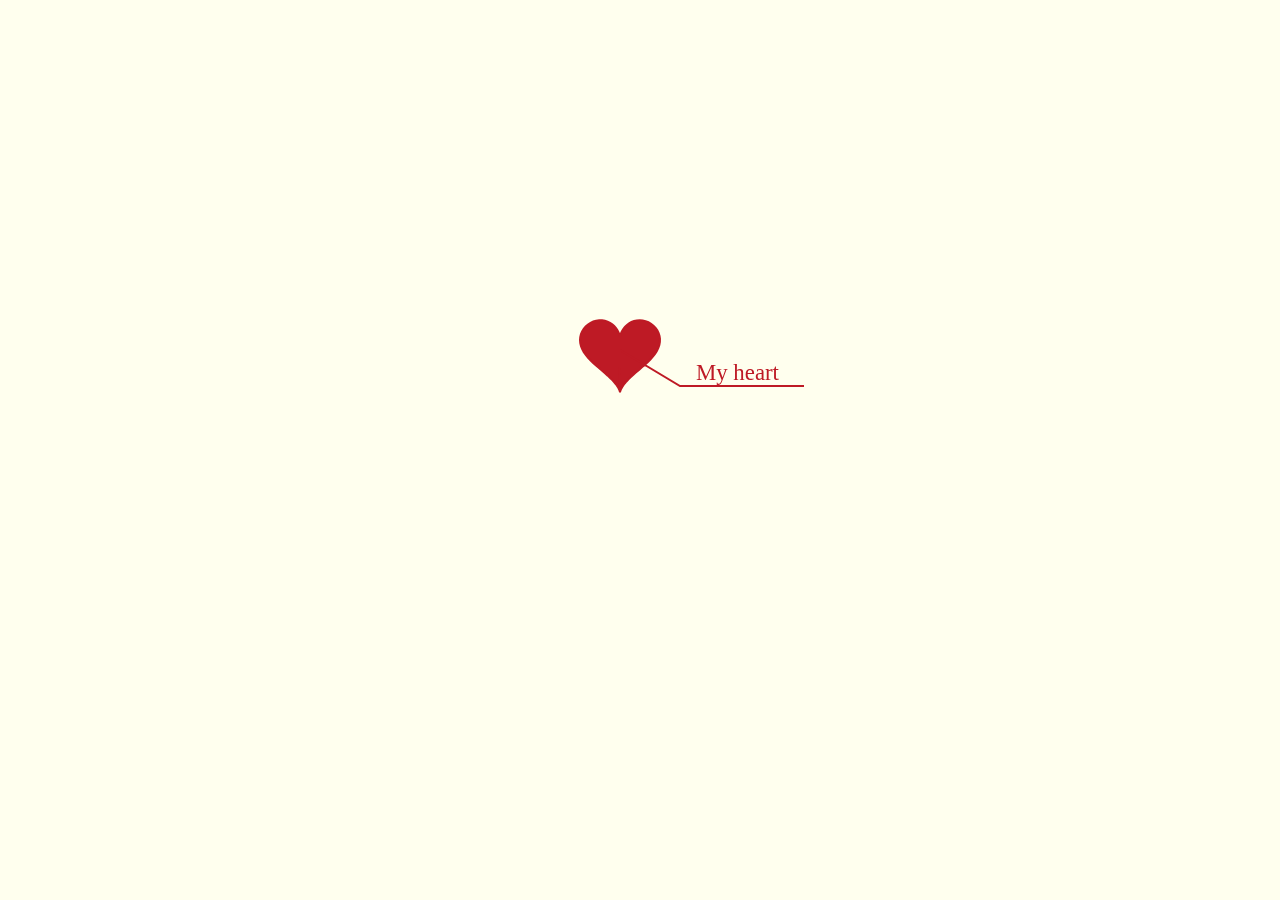
<file: index.html>
<!DOCTYPE html PUBLIC "-//W3C//DTD XHTML 1.0 Strict//EN" "http://www.w3.org/TR/xhtml1/DTD/xhtml1-strict.dtd">
<!-- saved from url=(0027)http://itzoo.info/love.html -->
<html xml:lang="en" xmlns="http://www.w3.org/1999/xhtml"><head><meta http-equiv="Content-Type" content="text/html; charset=UTF-8">
        <title>Love</title>
        
        <link type="text/css" rel="stylesheet" href="./Love_files/default.css">
        <script type="text/javascript" src="./Love_files/jquery.min.js"></script>
        <script type="text/javascript" src="./Love_files/jscex.min.js"></script>
        <script type="text/javascript" src="./Love_files/jscex-parser.js"></script>
        <script type="text/javascript" src="./Love_files/jscex-jit.js"></script>
        <script type="text/javascript" src="./Love_files/jscex-builderbase.min.js"></script>
        <script type="text/javascript" src="./Love_files/jscex-async.min.js"></script>
        <script type="text/javascript" src="./Love_files/jscex-async-powerpack.min.js"></script>
        <script type="text/javascript" src="./Love_files/functions.js" charset="utf-8"></script>
        <script type="text/javascript" src="./Love_files/love.js" charset="utf-8"></script>

    </head>
    <body>
        <div id="main">
            <div id="error">亲，您使用的浏览器无法支持即将显示的内容，请换成谷歌(<a href="http://www.google.cn/chrome/intl/zh-CN/landing_chrome.html?hl=zh-CN&brand=CHMI">Chrome</a>)或者火狐(<a href="http://firefox.com.cn/download/">Firefox</a>)浏览器哟~</div>
            <div id="wrap">
               <div id="text">
                    <div id="code">                 
   <span class="say">我们在一起会怎样生活</span><br /><br />
 <span class="say">平凡的我能否让你快乐</span><br /><br />
 <span class="say">时常挂念着</span><br /><br />
 <span class="say">那份没变坏的爱情</span><br /><br />
 <span class="say">悲或喜 都是关于你呀</span><br /><br />
                   <br>
                    <span class="say"><span class="space"></span> -- For 亲爱的王姑娘.</span>
                    </div>
                </div>
                <div id="clock-box">
                <a href="https://weibo.com/7332174731/profile?topnav=1&wvr=6" target="_blank">我</a> 与 <a href="https://weibo.com/u/57112651588?refer_flag=1005050005_" target="_blank">王姑娘</a> 相恋的
                        <div id="clock"></div>
                </div>
                <canvas id="canvas" width="1100" height="680"></canvas>
            </div>
           
        </div>

    <script>
    (function(){
    //     $.ajax('https://v1.hitokoto.cn/?c=j', {
    //     data: {},
    //     dataType: 'json',
    //     crossDomain: true,
    //     type:"get",
    //     success: function(data) {
    //      $(".talk").append(data.hitokoto);
    //     },
    //   },'text');
        var canvas = $('#canvas');

        if (!canvas[0].getContext) {
            $("#error").show();
            return false;
        }

        var width = canvas.width();
        var height = canvas.height();
        
        canvas.attr("width", width);
        canvas.attr("height", height);

        var opts = {
            seed: {
                x: width / 2 - 20,
                color: "rgb(190, 26, 37)",
                scale: 2
            },
            branch: [
                [535, 680, 570, 250, 500, 200, 30, 100, [
                    [540, 500, 455, 417, 340, 400, 13, 100, [
                        [450, 435, 434, 430, 394, 395, 2, 40]
                    ]],
                    [550, 445, 600, 356, 680, 345, 12, 100, [
                        [578, 400, 648, 409, 661, 426, 3, 80]
                    ]],
                    [539, 281, 537, 248, 534, 217, 3, 40],
                    [546, 397, 413, 247, 328, 244, 9, 80, [
                        [427, 286, 383, 253, 371, 205, 2, 40],
                        [498, 345, 435, 315, 395, 330, 4, 60]
                    ]],
                    [546, 357, 608, 252, 678, 221, 6, 100, [
                        [590, 293, 646, 277, 648, 271, 2, 80]
                    ]]
                ]] 
            ],
            bloom: {
                num: 700,
                width: 1080,
                height: 650,
            },
            footer: {
                width: 1200,
                height: 5,
                speed: 10,
            }
        }

        var tree = new Tree(canvas[0], width, height, opts);
        var seed = tree.seed;
        var foot = tree.footer;
        var hold = 1;

        canvas.click(function(e) {
            var offset = canvas.offset(), x, y;
            x = e.pageX - offset.left;
            y = e.pageY - offset.top;
            if (seed.hover(x, y)) {
                hold = 0; 
                canvas.unbind("click");
                canvas.unbind("mousemove");
                canvas.removeClass('hand');
            }
        }).mousemove(function(e){
            var offset = canvas.offset(), x, y;
            x = e.pageX - offset.left;
            y = e.pageY - offset.top;
            canvas.toggleClass('hand', seed.hover(x, y));
        });

        var seedAnimate = eval(Jscex.compile("async", function () {
            seed.draw();
            while (hold) {
                $await(Jscex.Async.sleep(10));
            }
            while (seed.canScale()) {
                seed.scale(0.95);
                $await(Jscex.Async.sleep(10));
            }
            while (seed.canMove()) {
                seed.move(0, 2);
                foot.draw();
                $await(Jscex.Async.sleep(10));
            }
        }));

        var growAnimate = eval(Jscex.compile("async", function () {
            do {
                tree.grow();
                $await(Jscex.Async.sleep(10));
            } while (tree.canGrow());
        }));

        var flowAnimate = eval(Jscex.compile("async", function () {
            do {
                tree.flower(2);
                $await(Jscex.Async.sleep(10));
            } while (tree.canFlower());
        }));

        var moveAnimate = eval(Jscex.compile("async", function () {
            tree.snapshot("p1", 240, 0, 610, 680);
            while (tree.move("p1", 500, 0)) {
                foot.draw();
                $await(Jscex.Async.sleep(10));
            }
            foot.draw();
            tree.snapshot("p2", 500, 0, 610, 680);

            // 会有闪烁不得意这样做, (＞﹏＜)
            canvas.parent().css("background", "url(" + tree.toDataURL('image/png') + ")");
            canvas.css("background", "#ffe");
            $await(Jscex.Async.sleep(300));
            canvas.css("background", "none");
        }));

        var jumpAnimate = eval(Jscex.compile("async", function () {
            var ctx = tree.ctx;
            while (true) {
                tree.ctx.clearRect(0, 0, width, height);
                tree.jump();
                foot.draw();
                $await(Jscex.Async.sleep(25));
            }
        }));

        var textAnimate = eval(Jscex.compile("async", function () {
            var together = new Date();
            together.setFullYear(2012,8,28);
            together.setHours(0);
            together.setMinutes(0);
            together.setSeconds(0);
            together.setMilliseconds(0);

            $("#code").show().typewriter();
            $("#clock-box").fadeIn(500);
            while (true) {
                timeElapse(together);
                $await(Jscex.Async.sleep(1000));
            }
        }));

        var runAsync = eval(Jscex.compile("async", function () {
            $await(seedAnimate());
            $await(growAnimate());
            $await(flowAnimate());
            $await(moveAnimate());

            textAnimate().start();

            $await(jumpAnimate());
        }));

        runAsync().start();
    })();
    </script>
<script type="text/javascript">
/* 鼠标特效 */
var a_idx = 0;
jQuery(document).ready(function($) {
  $("body").click(function(e) {
    var a = new Array("晚安", "可爱", "调皮", "爱你", "Me do wo", "Miluji te", "Asavakit" ,"想你", "念你", "love", "je t'aime", "te amo","Szeretlek","Kocham Cie","Eu amo-te");
    var $i = $("<span/>").text(a[a_idx]);
    a_idx = (a_idx + 1) % a.length;
    var x = e.pageX,
    y = e.pageY;
    $i.css({
      "z-index": 999999999999999999999999999999999999999999999999999999999999999999999,
      "top": y - 20,
      "left": x,
      "position": "absolute",
      "font-weight": "bold",
      "color": "#ff6651"
    });
    $("body").append($i);
    $i.animate({
      "top": y - 180,
      "opacity": 0
    },
    1500,
    function() {
      $i.remove();
    });
  });
});
</script>


</body></html>
</file>
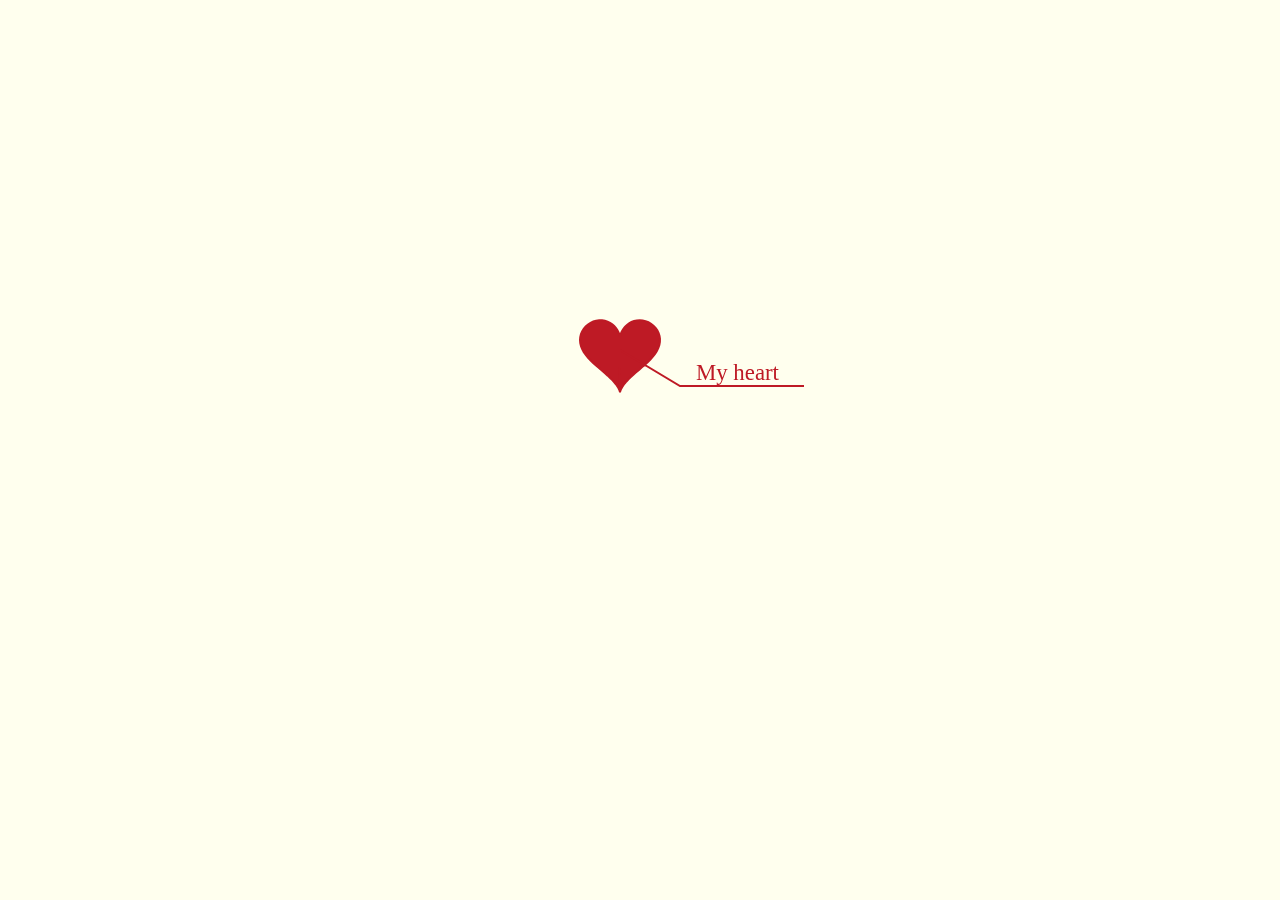
<file: Lovewyg - 副本.html>
﻿<!DOCTYPE html PUBLIC "-//W3C//DTD XHTML 1.0 Strict//EN" "http://www.w3.org/TR/xhtml1/DTD/xhtml1-strict.dtd">
<html >
<head>
<meta http-equiv="Content-Type" content="text/html; charset=UTF-8">
        <title>晚安,我的姑娘</title>
        <link rel="icon" type="image/x-icon" href="rose.ico"/>  
        <link type="text/css" rel="stylesheet" href="./Love_files/default.css">
        <script type="text/javascript" src="./Love_files/jquery.min.js"></script>
        <script type="text/javascript" src="./Love_files/jscex.min.js"></script>
        <script type="text/javascript" src="./Love_files/jscex-parser.js"></script>
        <script type="text/javascript" src="./Love_files/jscex-jit.js"></script>
        <script type="text/javascript" src="./Love_files/jscex-builderbase.min.js"></script>
        <script type="text/javascript" src="./Love_files/jscex-async.min.js"></script>
        <script type="text/javascript" src="./Love_files/jscex-async-powerpack.min.js"></script>
        <script type="text/javascript" src="./Love_files/functions.js" charset="utf-8"></script>
        <script type="text/javascript" src="./Love_files/love.js" charset="utf-8"></script>
<script>
var _hmt = _hmt || [];
(function() {
  var hm = document.createElement("script");
  hm.src = "https://hm.baidu.com/hm.js?7deba8a6a53364cbc646ffacda097a2e";
  var s = document.getElementsByTagName("script")[0]; 
  s.parentNode.insertBefore(hm, s);
})();
</script>

    </head>
<style type="text/css">
.song{
float:left;
margin-top:-420px;
margin-left:-10px;
}	
</style>
    <body>
        <div id="main">
            <div id="error">亲，您使用的浏览器无法支持即将显示的内容，请换成谷歌(<a href="http://www.google.cn/chrome/intl/zh-CN/landing_chrome.html?hl=zh-CN&brand=CHMI">Chrome</a>)或者火狐(<a href="http://firefox.com.cn/download/">Firefox</a>)浏览器哟~</div>
            <div id="wrap">
               <div id="text">
                    <div id="code">  
<span class="say">一个人心中</span><br /><br />
<span class="say">只有一个宝贝</span><br /><br />
<span class="say">那就是你</span><br /><br />

<span class="say"><span class="space"></span> -- For 亲爱的老王.</span>
<!--<p class="bb_myname"> -- For W</p>-->

                    </div>
                </div>
                <div id="clock-box">
                    <a href="https://weibo.com/5379643530/profile?topnav=1&wvr=6" target="_blank">我</a> 与 <a href="https://weibo.com/u/5711265158?refer_flag=1005050005_" target="_blank">王雅阁</a> 相恋的
                        <div id="clock"></div>
                </div>
                <canvas id="canvas" width="1100" height="680"></canvas>
            </div>
           <div class="song">

<iframe frameborder="no" border="0" marginwidth="0" marginheight="0" width=290 height=420 src="//music.163.com/outchain/player?type=0&id=2410241853&auto=1&height=430"></iframe>
 </div>
 
    <script>
			
    (function(){
        var canvas = $('#canvas');

        if (!canvas[0].getContext) {
            $("#error").show();
            return false;
        }

        var width = canvas.width();
        var height = canvas.height();
        
        canvas.attr("width", width);
        canvas.attr("height", height);

        var opts = {
            seed: {
                x: width / 2 - 20,
                color: "rgb(190, 26, 37)",
                scale: 2
            },
            branch: [
                [535, 680, 570, 250, 500, 200, 30, 100, [
                    [540, 500, 455, 417, 340, 400, 13, 100, [
                        [450, 435, 434, 430, 394, 395, 2, 40]
                    ]],
                    [550, 445, 600, 356, 680, 345, 12, 100, [
                        [578, 400, 648, 409, 661, 426, 3, 80]
                    ]],
                    [539, 281, 537, 248, 534, 217, 3, 40],
                    [546, 397, 413, 247, 328, 244, 9, 80, [
                        [427, 286, 383, 253, 371, 205, 2, 40],
                        [498, 345, 435, 315, 395, 330, 4, 60]
                    ]],
                    [546, 357, 608, 252, 678, 221, 6, 100, [
                        [590, 293, 646, 277, 648, 271, 2, 80]
                    ]]
                ]] 
            ],
            bloom: {
                num: 700,
                width: 1080,
                height: 650,
            },
            footer: {
                width: 1200,
                height: 5,
                speed: 10,
            }
        }

        var tree = new Tree(canvas[0], width, height, opts);
        var seed = tree.seed;
        var foot = tree.footer;
        var hold = 1;

        canvas.click(function(e) {
            var offset = canvas.offset(), x, y;
            x = e.pageX - offset.left;
            y = e.pageY - offset.top;
            if (seed.hover(x, y)) {
                hold = 0; 
                canvas.unbind("click");
                canvas.unbind("mousemove");
                canvas.removeClass('hand');
            }
        }).mousemove(function(e){
            var offset = canvas.offset(), x, y;
            x = e.pageX - offset.left;
            y = e.pageY - offset.top;
            canvas.toggleClass('hand', seed.hover(x, y));
        });

        var seedAnimate = eval(Jscex.compile("async", function () {
            seed.draw();
            while (hold) {
                $await(Jscex.Async.sleep(10));
            }
            while (seed.canScale()) {
                seed.scale(0.95);
                $await(Jscex.Async.sleep(10));
            }
            while (seed.canMove()) {
                seed.move(0, 2);
                foot.draw();
                $await(Jscex.Async.sleep(10));
            }
        }));

        var growAnimate = eval(Jscex.compile("async", function () {
            do {
                tree.grow();
                $await(Jscex.Async.sleep(10));
            } while (tree.canGrow());
        }));

        var flowAnimate = eval(Jscex.compile("async", function () {
            do {
                tree.flower(2);
                $await(Jscex.Async.sleep(10));
            } while (tree.canFlower());
        }));

        var moveAnimate = eval(Jscex.compile("async", function () {
            tree.snapshot("p1", 240, 0, 610, 680);
            while (tree.move("p1", 500, 0)) {
                foot.draw();
                $await(Jscex.Async.sleep(10));
            }
            foot.draw();
            tree.snapshot("p2", 500, 0, 610, 680);

            // 会有闪烁不得意这样做, (＞﹏＜)
            canvas.parent().css("background", "url(" + tree.toDataURL('image/png') + ")");
            canvas.css("background", "#ffe");
            $await(Jscex.Async.sleep(300));
            canvas.css("background", "none");
        }));

        var jumpAnimate = eval(Jscex.compile("async", function () {
            var ctx = tree.ctx;
            while (true) {
                tree.ctx.clearRect(0, 0, width, height);
                tree.jump();
                foot.draw();
                $await(Jscex.Async.sleep(12));
            }
        }));

        var textAnimate = eval(Jscex.compile("async", function () {
            var together = new Date();
            together.setFullYear(2012,8,28);
            together.setHours(0);
            together.setMinutes(0);
            together.setSeconds(0);
            together.setMilliseconds(0);

            $("#code").show().typewriter();
            $("#clock-box").fadeIn(500);
            while (true) {
                timeElapse(together);
                $await(Jscex.Async.sleep(1000));
            }
        }));

        var runAsync = eval(Jscex.compile("async", function () {
            $await(seedAnimate());
            $await(growAnimate());
            $await(flowAnimate());
            $await(moveAnimate());

            textAnimate().start();

            $await(jumpAnimate());
        }));

        runAsync().start();
    })();



    </script>

<script type="text/javascript">
/* 鼠标特效 */
var a_idx = 0;
jQuery(document).ready(function($) {
  $("body").click(function(e) {
    var a = new Array("晚安", "可爱", "调皮", "爱你", "Me do wo", "Miluji te", "Asavakit" ,"想你", "念你", "love", "je t'aime", "te amo","Szeretlek","Kocham Cie","Eu amo-te");
    var $i = $("<span/>").text(a[a_idx]);
    a_idx = (a_idx + 1) % a.length;
    var x = e.pageX,
    y = e.pageY;
    $i.css({
      "z-index": 999999999999999999999999999999999999999999999999999999999999999999999,
      "top": y - 20,
      "left": x,
      "position": "absolute",
      "font-weight": "bold",
      "color": "#ff6651"
    });
    $("body").append($i);
    $i.animate({
      "top": y - 180,
      "opacity": 0
    },
    1500,
    function() {
      $i.remove();
    });
  });
});
</script>

</body></html>
</file>
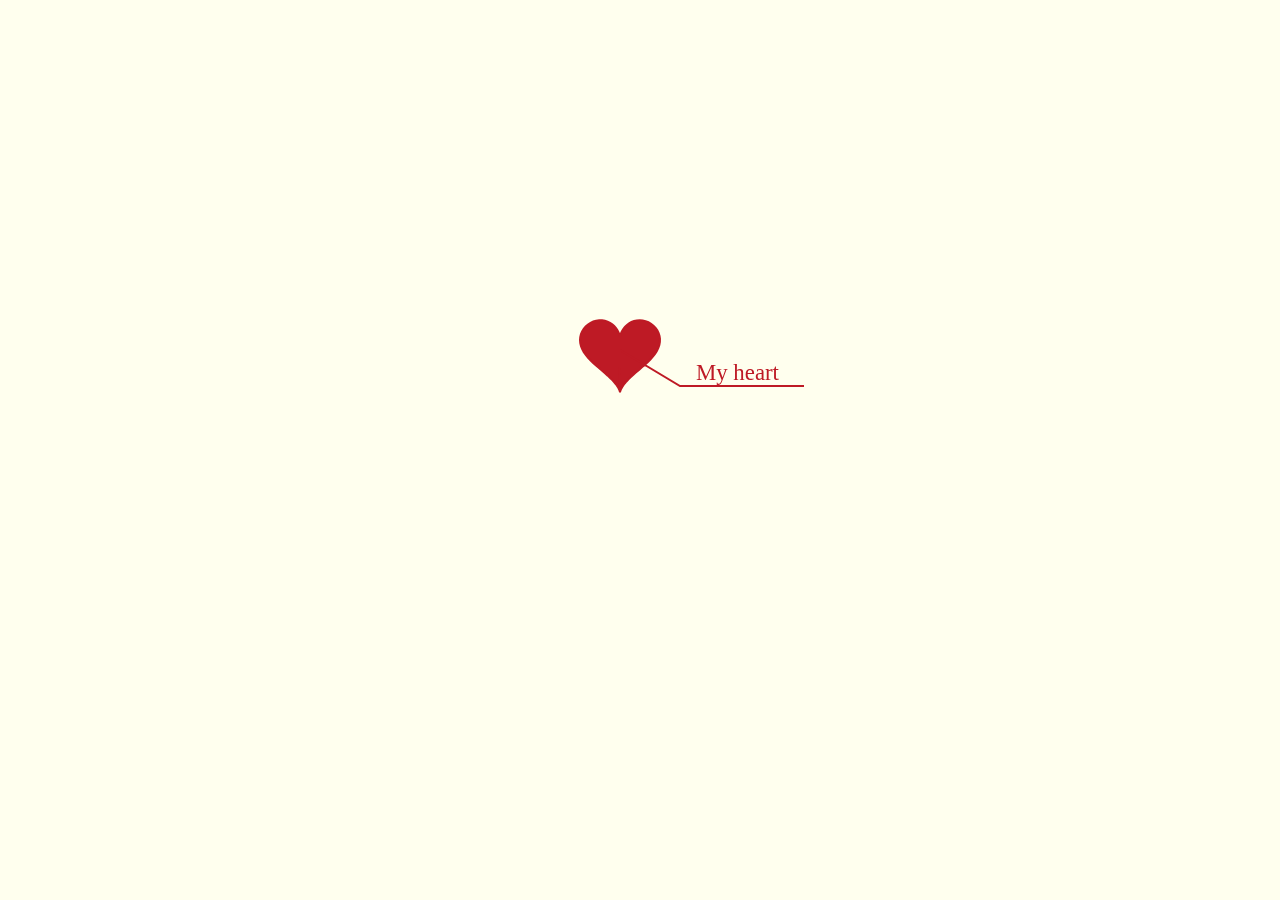
<file: Lovewyg.html>
﻿<!DOCTYPE html PUBLIC "-//W3C//DTD XHTML 1.0 Strict//EN" "http://www.w3.org/TR/xhtml1/DTD/xhtml1-strict.dtd">
<html >
<head>
<meta http-equiv="Content-Type" content="text/html; charset=UTF-8">
        <title>晚安,我的姑娘</title>
        <link rel="icon" type="image/x-icon" href="rose.ico"/>  
        <link type="text/css" rel="stylesheet" href="./Love_files/default.css">
        <script type="text/javascript" src="./Love_files/jquery.min.js"></script>
        <script type="text/javascript" src="./Love_files/jscex.min.js"></script>
        <script type="text/javascript" src="./Love_files/jscex-parser.js"></script>
        <script type="text/javascript" src="./Love_files/jscex-jit.js"></script>
        <script type="text/javascript" src="./Love_files/jscex-builderbase.min.js"></script>
        <script type="text/javascript" src="./Love_files/jscex-async.min.js"></script>
        <script type="text/javascript" src="./Love_files/jscex-async-powerpack.min.js"></script>
        <script type="text/javascript" src="./Love_files/functions.js" charset="utf-8"></script>
        <script type="text/javascript" src="./Love_files/love.js" charset="utf-8"></script>
<script>
var _hmt = _hmt || [];
(function() {
  var hm = document.createElement("script");
  hm.src = "https://hm.baidu.com/hm.js?7deba8a6a53364cbc646ffacda097a2e";
  var s = document.getElementsByTagName("script")[0]; 
  s.parentNode.insertBefore(hm, s);
})();
</script>

    </head>
    <body>
             <div id="main">
            <div id="error">亲，您使用的浏览器无法支持即将显示的内容，请换成谷歌(<a href="http://www.google.cn/chrome/intl/zh-CN/landing_chrome.html?hl=zh-CN&brand=CHMI">Chrome</a>)或者火狐(<a href="http://firefox.com.cn/download/">Firefox</a>)浏览器哟~</div>
            <div id="wrap">
               <div id="text">
                    <div id="code">                 
 <span class="say">别人问我为什么喜欢一个遥远的人</span><br /><br />
 <span class="say">因为她发光啊</span><br /><br />
 <span class="say">照亮我前方的那个人</span><br /><br />
 <span class="say">虽然没有经常出现在我的生活里</span><br /><br />
 <span class="say">但是我爱了她好多年</span><br /><br />
 <span class="say"><span class="space"></span> -- For 亲爱的王姑娘.</span>
<!--<p class="bb_myname"> -- For W</p>-->

                    </div>
                </div>
                <div id="clock-box">
                    <a href="https://weibo.com/5379643530/profile?topnav=1&wvr=6" target="_blank">我</a> 与 <a href="https://weibo.com/u/5711265158?refer_flag=1005050005_" target="_blank">王雅阁</a> 相恋的
                        <div id="clock"></div>
                </div>
                <canvas id="canvas" width="1100" height="680"></canvas>
            </div>

 </div>
    <script>
			
    (function(){
        var canvas = $('#canvas');

        if (!canvas[0].getContext) {
            $("#error").show();
            return false;
        }

        var width = canvas.width();
        var height = canvas.height();
        
        canvas.attr("width", width);
        canvas.attr("height", height);

        var opts = {
            seed: {
                x: width / 2 - 20,
                color: "rgb(190, 26, 37)",
                scale: 2
            },
            branch: [
                [535, 680, 570, 250, 500, 200, 30, 100, [
                    [540, 500, 455, 417, 340, 400, 13, 100, [
                        [450, 435, 434, 430, 394, 395, 2, 40]
                    ]],
                    [550, 445, 600, 356, 680, 345, 12, 100, [
                        [578, 400, 648, 409, 661, 426, 3, 80]
                    ]],
                    [539, 281, 537, 248, 534, 217, 3, 40],
                    [546, 397, 413, 247, 328, 244, 9, 80, [
                        [427, 286, 383, 253, 371, 205, 2, 40],
                        [498, 345, 435, 315, 395, 330, 4, 60]
                    ]],
                    [546, 357, 608, 252, 678, 221, 6, 100, [
                        [590, 293, 646, 277, 648, 271, 2, 80]
                    ]]
                ]] 
            ],
            bloom: {
                num: 700,
                width: 1080,
                height: 650,
            },
            footer: {
                width: 1200,
                height: 5,
                speed: 10,
            }
        }

        var tree = new Tree(canvas[0], width, height, opts);
        var seed = tree.seed;
        var foot = tree.footer;
        var hold = 1;

        canvas.click(function(e) {
            var offset = canvas.offset(), x, y;
            x = e.pageX - offset.left;
            y = e.pageY - offset.top;
            if (seed.hover(x, y)) {
                hold = 0; 
                canvas.unbind("click");
                canvas.unbind("mousemove");
                canvas.removeClass('hand');
            }
        }).mousemove(function(e){
            var offset = canvas.offset(), x, y;
            x = e.pageX - offset.left;
            y = e.pageY - offset.top;
            canvas.toggleClass('hand', seed.hover(x, y));
        });

        var seedAnimate = eval(Jscex.compile("async", function () {
            seed.draw();
            while (hold) {
                $await(Jscex.Async.sleep(10));
            }
            while (seed.canScale()) {
                seed.scale(0.95);
                $await(Jscex.Async.sleep(10));
            }
            while (seed.canMove()) {
                seed.move(0, 2);
                foot.draw();
                $await(Jscex.Async.sleep(10));
            }
        }));

        var growAnimate = eval(Jscex.compile("async", function () {
            do {
                tree.grow();
                $await(Jscex.Async.sleep(10));
            } while (tree.canGrow());
        }));

        var flowAnimate = eval(Jscex.compile("async", function () {
            do {
                tree.flower(2);
                $await(Jscex.Async.sleep(10));
            } while (tree.canFlower());
        }));

        var moveAnimate = eval(Jscex.compile("async", function () {
            tree.snapshot("p1", 240, 0, 610, 680);
            while (tree.move("p1", 500, 0)) {
                foot.draw();
                $await(Jscex.Async.sleep(10));
            }
            foot.draw();
            tree.snapshot("p2", 500, 0, 610, 680);

            // 会有闪烁不得意这样做, (＞﹏＜)
            canvas.parent().css("background", "url(" + tree.toDataURL('image/png') + ")");
            canvas.css("background", "#ffe");
            $await(Jscex.Async.sleep(300));
            canvas.css("background", "none");
        }));

        var jumpAnimate = eval(Jscex.compile("async", function () {
            var ctx = tree.ctx;
            while (true) {
                tree.ctx.clearRect(0, 0, width, height);
                tree.jump();
                foot.draw();
                $await(Jscex.Async.sleep(12));
            }
        }));

        var textAnimate = eval(Jscex.compile("async", function () {
            var together = new Date();
            together.setFullYear(2012,8,28);
            together.setHours(0);
            together.setMinutes(0);
            together.setSeconds(0);
            together.setMilliseconds(0);

            $("#code").show().typewriter();
            $("#clock-box").fadeIn(500);
            while (true) {
                timeElapse(together);
                $await(Jscex.Async.sleep(1000));
            }
        }));

        var runAsync = eval(Jscex.compile("async", function () {
            $await(seedAnimate());
            $await(growAnimate());
            $await(flowAnimate());
            $await(moveAnimate());

            textAnimate().start();

            $await(jumpAnimate());
        }));

        runAsync().start();
    })();



    </script>

<script type="text/javascript">
/* 鼠标特效 */
var a_idx = 0;
jQuery(document).ready(function($) {
  $("body").click(function(e) {
    var a = new Array("晚安", "可爱", "调皮", "爱你", "Me do wo", "Miluji te", "Asavakit" ,"想你", "念你", "love", "je t'aime", "te amo","Szeretlek","Kocham Cie","Eu amo-te");
    var $i = $("<span/>").text(a[a_idx]);
    a_idx = (a_idx + 1) % a.length;
    var x = e.pageX,
    y = e.pageY;
    $i.css({
      "z-index": 999999999999999999999999999999999999999999999999999999999999999999999,
      "top": y - 20,
      "left": x,
      "position": "absolute",
      "font-weight": "bold",
      "color": "#ff6651"
    });
    $("body").append($i);
    $i.animate({
      "top": y - 180,
      "opacity": 0
    },
    1500,
    function() {
      $i.remove();
    });
  });
});
</script>
 
   <!--播放器开始 记得更换为自己的网易云ID--> 
<!-- Your XlchPlayerKey -->
<script>XlchKey="vt2aB7Vwnz";</script>
<!-- font-awesome 4.2.0 -->
<link href="https://lib.baomitu.com/font-awesome/4.2.0/css/font-awesome.min.css" rel="stylesheet" type="text/css">
<!-- JQuery 2.2.4 -->
<script src="https://lib.baomitu.com/jquery/2.2.4/jquery.min.js"></script>
<!-- JQuery-mousewheel 3.1.9 -->
<script src="https://lib.baomitu.com/jquery-mousewheel/3.1.9/jquery.mousewheel.min.js"></script>
<!-- Scrollbar -->
<script src="https://static.https.badapple.top/BadApplePlayer/js/scrollbar.js"></script>
<!-- BadApplePlayer -->
<script src="https://static.https.badapple.top/BadApplePlayer/Player.js"></script>
  <!--播放器结束 -->  
</body></html>
</file>
<file: Love_files/default.css>
﻿body{margin:0;padding:0;background:#ffe;font-size:14px;font-family:'微软雅黑','宋体',sans-serif;color:#231F20;overflow:auto}
a {color:#000;font-size:14px;}
#main{width:100%;}
#wrap{position:relative;margin:0 auto;width:1100px;height:680px;margin-top:10px;}
#text{width:400px;height:425px;left:60px;top:30px;position:absolute;}
#code{display:none;font-size:16px;}
#clock-box {position:absolute;left:60px;top:550px;font-size:28px;display:none;}
#clock-box a {font-size:28px;text-decoration:none;}
#clock{margin-left:48px;}
#clock .digit {font-size:64px;}
#canvas{margin:0 auto;width:1100px;height:680px;}
#error{margin:0 auto;text-align:center;margin-top:60px;display:none;}
.hand{cursor:pointer;}
.say{margin-left:5px;}
.space{margin-right:150px;}
</file>
